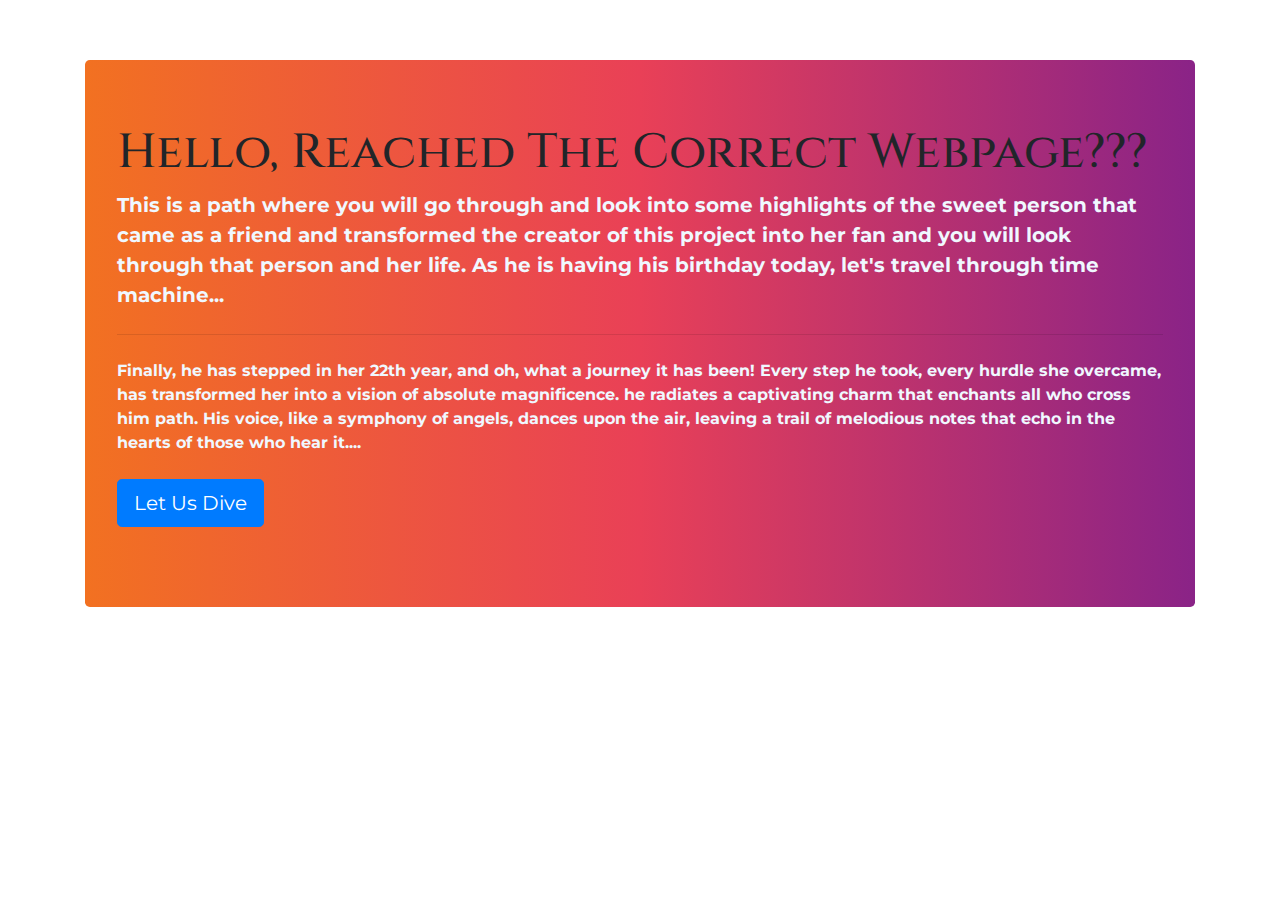
<file: final.html>
<!doctype html>
<html lang="en">

<head>
    <!-- Required meta tags -->
    <meta charset="utf-8">
    <meta name="viewport" content="width=device-width, initial-scale=1, shrink-to-fit=no">

    <!-- Bootstrap CSS -->
    <link rel="stylesheet" href="https://cdn.jsdelivr.net/npm/bootstrap@4.0.0/dist/css/bootstrap.min.css"
        integrity="sha384-Gn5384xqQ1aoWXA+058RXPxPg6fy4IWvTNh0E263XmFcJlSAwiGgFAW/dAiS6JXm" crossorigin="anonymous">
    <link href="assets/img/bipasha/hbd.png" rel="icon">
    <link rel="stylesheet" type="text/css" href="/assets/css/style.css">
    <title>Happy Birthday Mahendran</title>
</head>

<body>

    <div class="container" style="margin-top: 60px;">
        <div class="jumbotron">
            <h2>Hello, Reached The Correct Webpage???</h2>
            <p class="lead">This is a path where you will go through and look into some highlights of the sweet
                person that came as a friend and transformed the creator of this project into her fan and you will look through that
                person and her life. As he is having his birthday today, let's travel through time machine...</p>
            <hr class="my-4">
            <p className='h5'>Finally, he has stepped in her 22th year, and oh, what a journey it has been! Every step
                he took, every hurdle she overcame, has transformed her into a vision of absolute magnificence. he
                radiates a captivating charm that enchants all who cross him path. His voice, like a symphony of angels,
                dances upon the air, leaving a trail of melodious notes that echo in the hearts of those who hear it....
            </p>
            <p class="lead">
                </NavLink>
                <a class="btn btn-primary btn-lg mt-2" href="birthday.html" role="button">Let Us Dive</a>
            </p>
        </div>

    </div>

    <!-- Optional JavaScript -->
    <!-- jQuery first, then Popper.js, then Bootstrap JS -->
    <script src="https://code.jquery.com/jquery-3.2.1.slim.min.js"
        integrity="sha384-KJ3o2DKtIkvYIK3UENzmM7KCkRr/rE9/Qpg6aAZGJwFDMVNA/GpGFF93hXpG5KkN"
        crossorigin="anonymous"></script>
    <script src="https://cdn.jsdelivr.net/npm/popper.js@1.12.9/dist/umd/popper.min.js"
        integrity="sha384-ApNbgh9B+Y1QKtv3Rn7W3mgPxhU9K/ScQsAP7hUibX39j7fakFPskvXusvfa0b4Q"
        crossorigin="anonymous"></script>
    <script src="https://cdn.jsdelivr.net/npm/bootstrap@4.0.0/dist/js/bootstrap.min.js"
        integrity="sha384-JZR6Spejh4U02d8jOt6vLEHfe/JQGiRRSQQxSfFWpi1MquVdAyjUar5+76PVCmYl"
        crossorigin="anonymous"></script>
</body>

</html>
</file>
<file: assets/css/style.css>
@import url("https://fonts.googleapis.com/css2?family=Cinzel:wght@500&family=Montserrat&family=Quicksand:wght@500;600&family=Raleway:wght@300&family=Tiro+Bangla&display=swap");

* {
  margin: 0;
  padding: 0;
  box-sizing: border-box;
}

div.jumbotron {
  background: #000000; /* fallback for old browsers */
  background: #8a2387; /* fallback for old browsers */
  background: -webkit-linear-gradient(
    to right,
    #f27121,
    #e94057,
    #8a2387
  ); /* Chrome 10-25, Safari 5.1-6 */
  background: linear-gradient(
    to right,
    #f27121,
    #e94057,
    #8a2387
  ); /* W3C, IE 10+/ Edge, Firefox 16+, Chrome 26+, Opera 12+, Safari 7+ */
}

div.jumbotron h2 {
  font-family: "Cinzel", serif;
  font-size: 3em;
}

div.jumbotron p {
  font-family: "Montserrat", sans-serif;
  font-weight: bold;
  color: aliceblue;
}
</file>
